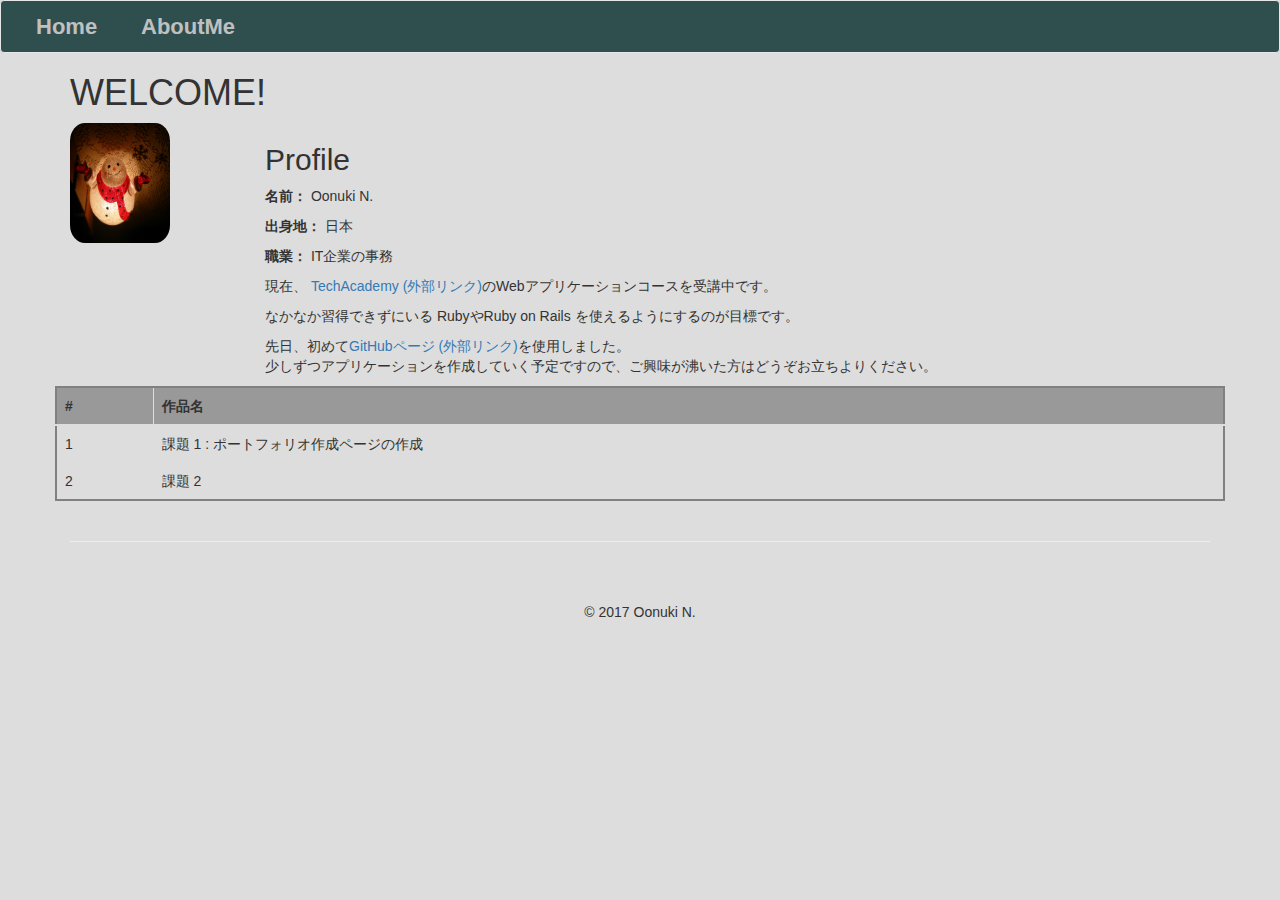
<file: index.html>
<!DOCTYPE html>
<html lang="ja">

<head>
  <meta charset="utf-8">
  <meta http-equiv="X-UA-Compatible" content="IE=edge">
  <meta name="viewport" content="width=device-width, initial-scale=1">
  <title>About Me</title>
  <!-- BootstrapのCSS読み込み -->
  <link rel="stylesheet" href="//maxcdn.bootstrapcdn.com/bootstrap/3.3.5/css/bootstrap.min.css">
  <!-- jQuery読み込み -->
  <script src="//ajax.googleapis.com/ajax/libs/jquery/1.11.3/jquery.min.js"></script>
  <!-- BootstrapのJS読み込み -->
  <script src="//maxcdn.bootstrapcdn.com/bootstrap/3.3.5/js/bootstrap.min.js"></script>
  <link rel="stylesheet" href="./css/custom.css">
</head>

<body>
  <header>
    <nav class="navbar navbar-default col-sm-12">
      <ul>
        <li><a href="index.html" class="selected">Home</a></li>
        <li><a href="#">AboutMe</a></li>
      </ul>
    </nav>
  </header>


  <div class="container">
    <div>
      <h1>WELCOME!</h1>
    </div>

    <div class="row">
      <div class="col-sm-3 col-md-2">
        <div id="logo">
          <img src="profile.jpg" alt="myPhoto" class="frame">
        </div>
      </div>

      <div class="col-sm-9 col-md-10">
        <h2>Profile</h2>
        <p><strong>名前：</strong> Oonuki N.</p>
        <p><strong>出身地：</strong> 日本</p>
        <p><strong>職業：</strong> IT企業の事務</p>
        <p>現在、<a href="https://techacademy.jp/"> TechAcademy (外部リンク)</a>のWebアプリケーションコースを受講中です。</p>
        <p>なかなか習得できずにいる RubyやRuby on Rails を使えるようにするのが目標です。</p>
        <p>先日、初めて<a href="https://github.com/saray555">GitHubページ (外部リンク)</a>を使用しました。<br>少しずつアプリケーションを作成していく予定ですので、ご興味が沸いた方はどうぞお立ちよりください。</p>
      </div>
    </div>
    
    <div class="row">
      <div class="table-responsive">
        <table class="table table-hover table-bordered">
          <thead>
            <tr>
              <th>#</th>
              <th>作品名</th>
            </tr>
          </thead>
          <tbody>
            <tr>
            <td>1</td>
            <td>課題 1 : ポートフォリオ作成ページの作成</td>
            </tr>
            
            <tr>
            <td>2</td>
            <td>課題 2 </td>
              
            </tr>
          </tbody>
        </table>
      </div>
    </div>

    <hr>

    <footer>
      <p>&copy; 2017 Oonuki N.</p>
    </footer>
  </div>
</body>

</html>
</file>
<file: css/custom.css>
* {
  margin: 0;
  padding: 0;
}
hr {
  padding-bottom: 20px;
  padding-top: 20px
}

body {
  font-family: 'Monotype Corsiva',	YuGothic, "游ゴシック", "メイリオ", Meiryo, "ヒラギノ角ゴ Pro W3", "Hiragino Kaku Gothic Pro", sans-serif;
  background-color: #ddd;
  font-size: 14px;
}

footer{
  text-align: center
}

table thead th {
  background-color: #999999;
}
table.table { 
  border: 2px #808080 solid; 
}

.navbar {
  background-color: #2f4f4f;
}
nav ul li {
  margin: 0 20px;
  display: inline-block;
  text-align: left;
  font-size: 22px;
  font-weight: bold;
  padding-top: 10px
}

nav ul li a:hover {
  text-decoration: none;
  color: red;
}

nav ul li a {
  color: #c0c0c0;
}


#logo img {
  position: relative;
  display: inline-block;
  border-radius: 15%;
  width: 100px;
  height: 120px;
}
</file>
